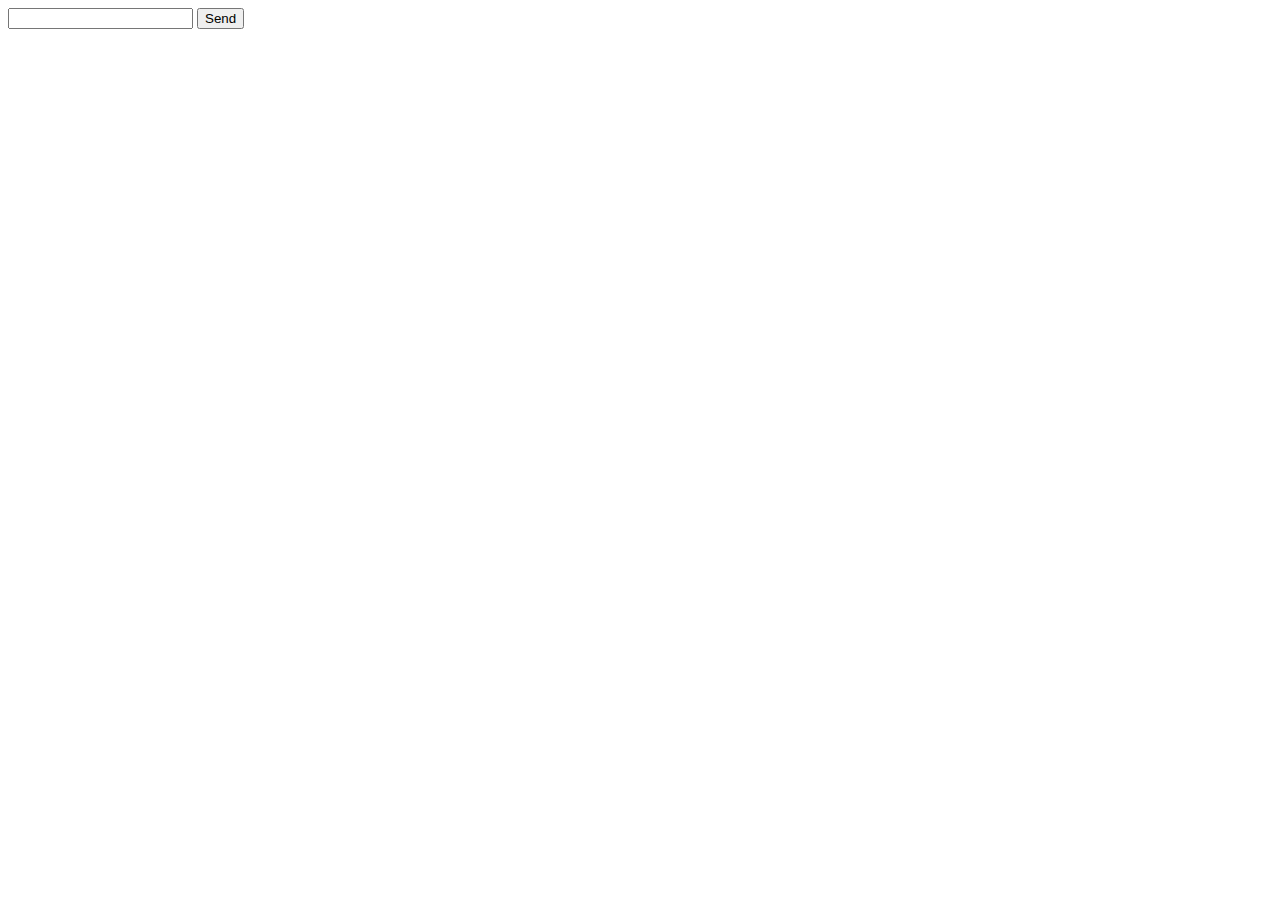
<file: websocket-demo/index.html>
<!doctype html>
<form name="publish">
  <input type="text" name="message" maxlength="50"/>
  <input type="submit" value="Send"/>
</form>

<div id="messages"></div>

<script>
let url = location.host == 'localhost' ?
  'ws://localhost:8080/ws' : location.host == 'javascript.local' ?
  `ws://javascript.local/article/websocket/chat/ws` : // dev integration with local site
  `wss://javascript.info/article/websocket/chat/ws`; // prod integration with javascript.info

let socket = new WebSocket(url);

// send message from the form
document.forms.publish.onsubmit = function() {
  let outgoingMessage = this.message.value;

  socket.send(outgoingMessage);
  return false;
};

// handle incoming messages
socket.onmessage = function(event) {
  let incomingMessage = event.data;
  showMessage(incomingMessage);
};

socket.onclose = event => console.log(`Closed ${event.code}`);

// show message in div#messages
function showMessage(message) {
  let messageElem = document.createElement('div');
  messageElem.textContent = message;
  document.getElementById('messages').prepend(messageElem);
}
</script>
</file>
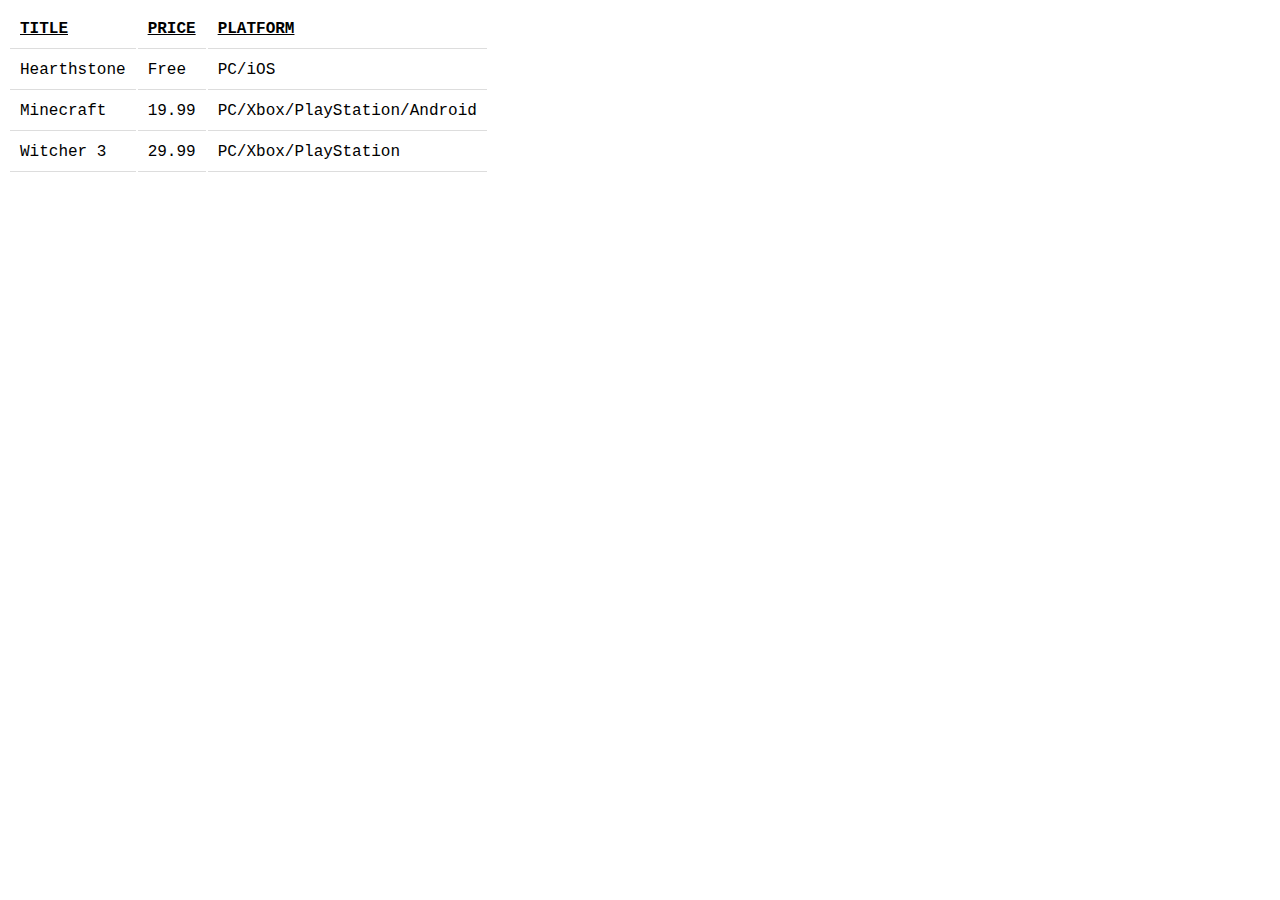
<file: xml/index.html>
<!DOCTYPE html>
<html>

<head>
	<title>Parcel Sandbox</title>
	<meta charset="UTF-8" />
	<link rel="stylesheet" href="src/style.css">
</head>

<body>
	<div id="app"></div>

	<script type="module" src="src/index.js">
	</script>
</body>

</html>
</file>
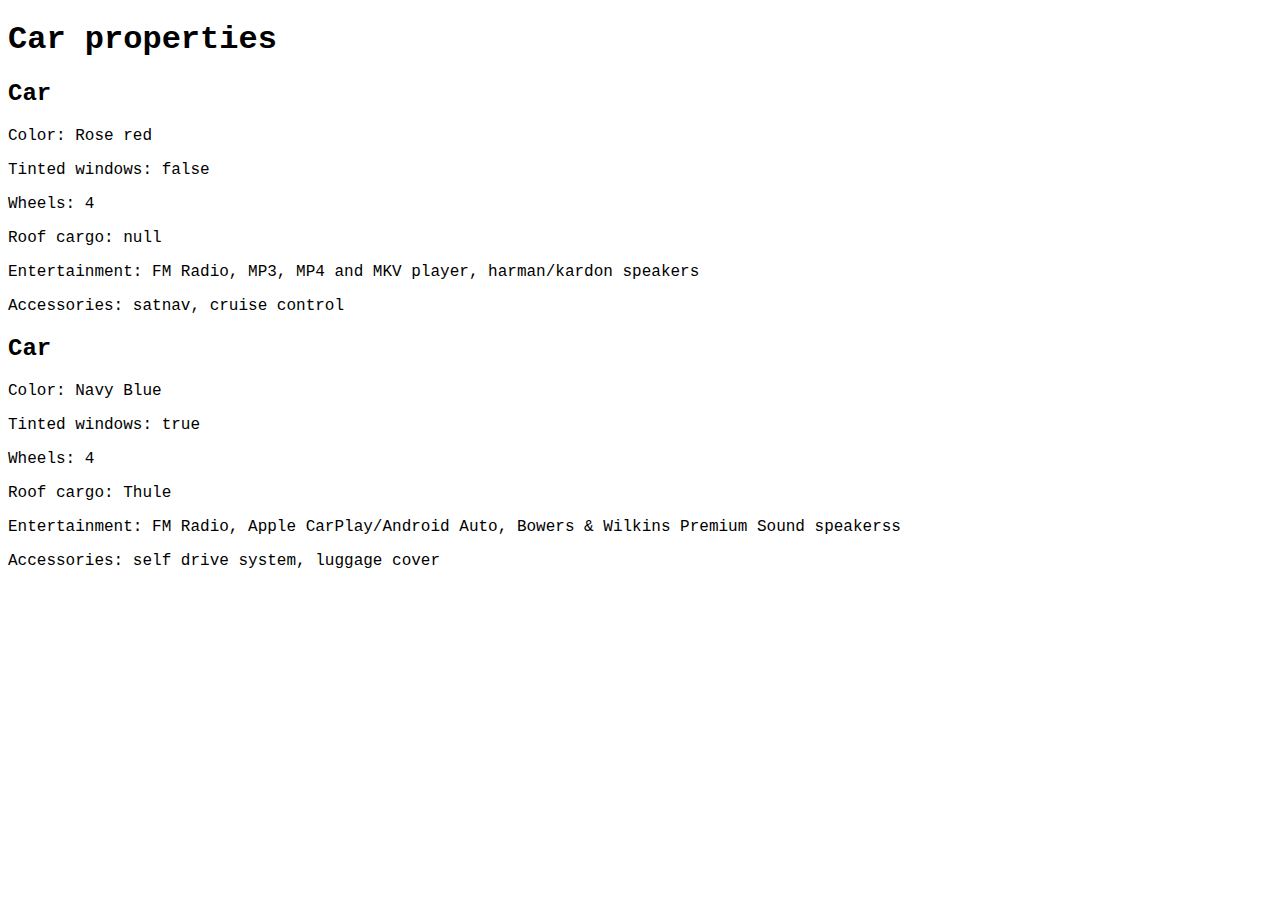
<file: codesandbox/Car/index.html>
<!DOCTYPE html>
<html>

<head>
	<title>Car properties</title>
	<meta charset="UTF-8" />
	<link rel="stylesheet" href="src/style.css">
</head>

<body>
	<div id="app"></div>

	<script type="module" src="src/index.js">
	</script>
</body>

</html>
</file>
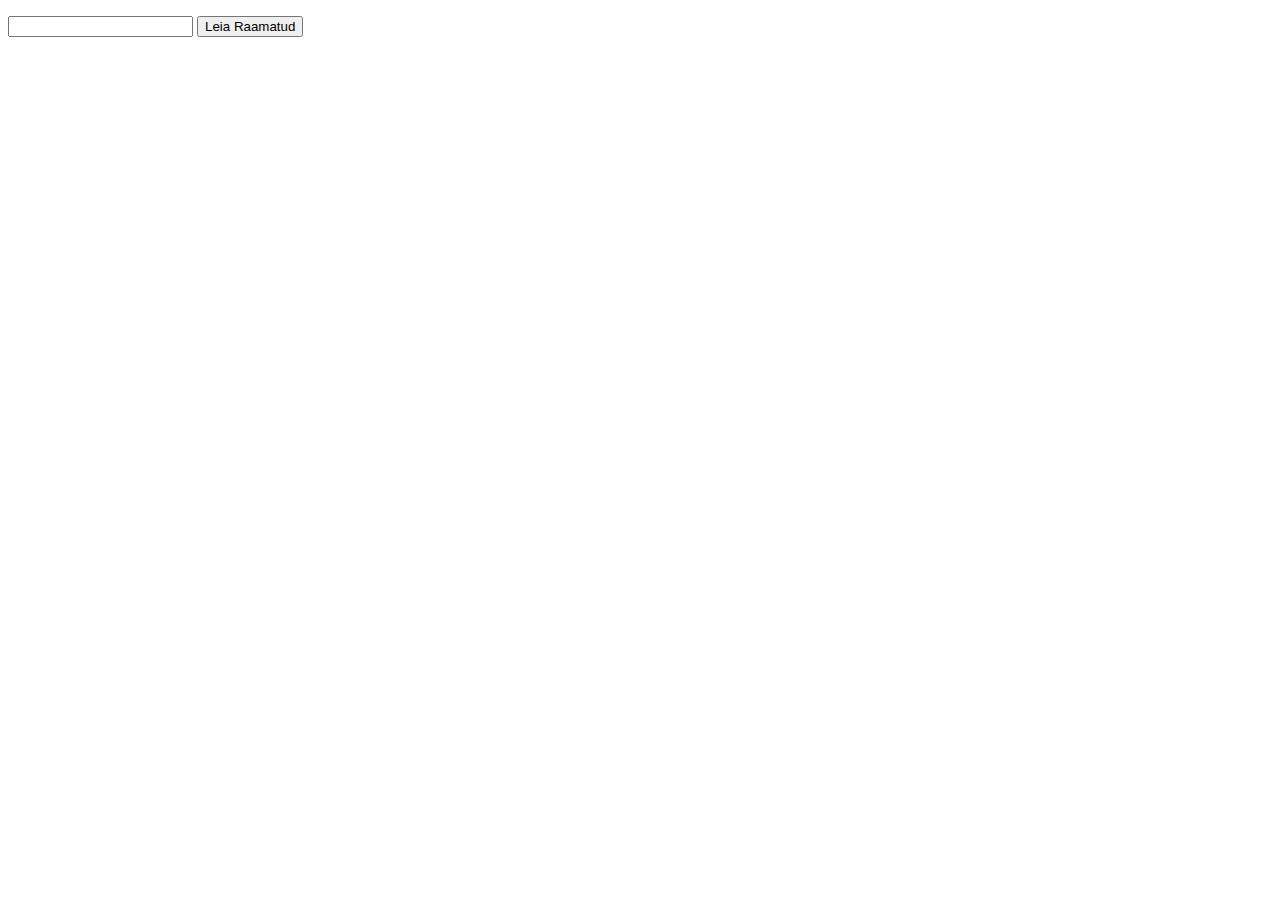
<file: codesandbox/book-api.html>
<!DOCTYPE html>
<html lang="en">
  <head>
    <meta charset="UTF-8" />
    <meta name="viewport" content="width=device-width, initial-scale=1.0" />
    <meta http-equiv="X-UA-Compatible" content="ie=edge" />
    <title>Static Template</title>
  </head>
  <body>
    <p id="demo"></p>
    <input type="search" id="searchString" />
    <button type="button" onclick="loadDoc()">Leia Raamatud</button>
    <script>
      function getTitles(bookDocs) {
        return bookDocs.map((obj) => obj.title);
      }
      function getAuthors(bookDocs) {
        return bookDocs.map((obj) => obj.author_name);
      }
      function getOutput(titles, authors) {
        let result = [];
        for (let i = 0; i < titles.length; i++) {
          const title = titles[i];
          const author = authors[i]?.join(", ");
          result.push(`<h1>${title}</h1><h5>${author}</h5>`);
        }
        return result;
      }
      function loadDoc() {
        const searchString = document.getElementById("searchString").value;
        const xtthp = new XMLHttpRequest();
        xtthp.onload = function () {
          console.log(this.responseText);
          const responseObject = JSON.parse(this.responseText);
          const titles = getTitles(responseObject.docs);
          const authors = getAuthors(responseObject.docs);
          document.getElementById("demo").innerHTML = getOutput(
            titles,
            authors
          );
        };
        xtthp.open(
          "GET",
          `http://openlibrary.org/search.json?q=${searchString}`
        );
        xtthp.send();
      }
    </script>
  </body>
</html>
</file>
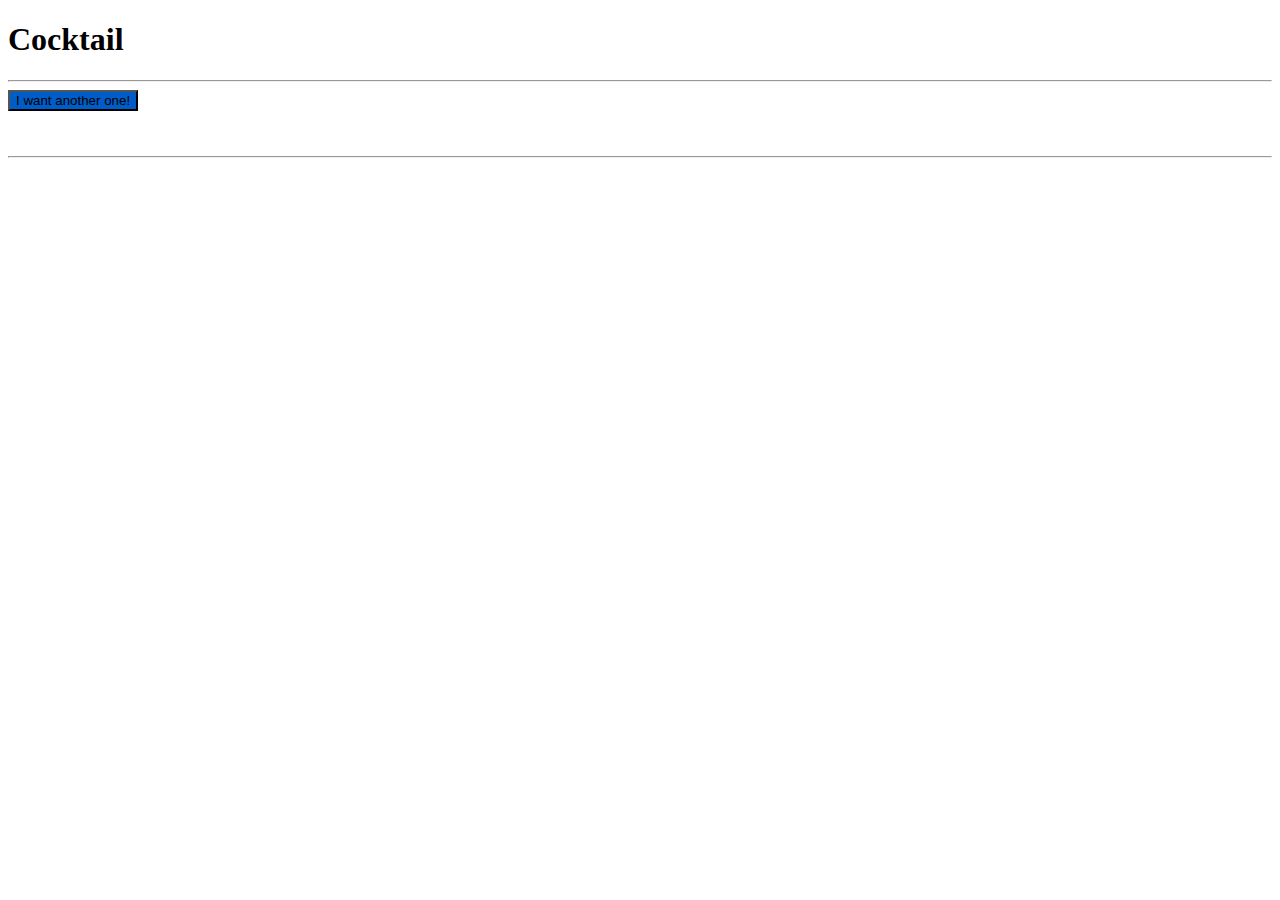
<file: codesandbox/drink-api.html>
<!DOCTYPE html>
<html lang="en">
  <head>
    <meta charset="UTF-8" />
    <meta name="viewport" content="width=device-width, initial-scale=1.0" />
    <meta http-equiv="X-UA-Compatible" content="ie=edge" />
    <title>Static Template</title>
  </head>
  <body>
    <h1>Cocktail</h1>
    <hr />
    <button
      style="background-color: #005dc8;"
      type="button"
      onclick="loadDoc()"
    >
      I want another one!
    </button>
    <h3 id="drink-name"></h3>
    <p id="drink-category"></p>
    <p id="drink-glass"></p>
    <p id="drink-ingredient"></p>
    <p id="drink-instructions"></p>
    <img id="drink-image" style="max-width: 300px; max-height: 300px;" />
    <hr />

    <script>
      function getAllIngredientsAndMeasurements(response) {
        let result = "";

        for (let index = 1; index < 16; index++) {
          const ingredient = response["strIngredient" + index];
          const measurement = response["strMeasure" + index];

          if (ingredient != null && measurement != null) {
            result += ingredient + " (" + measurement + "), ";
          }
        }
        return result.substring(0, result.length - 2);
      }

      function loadDoc() {
        const xhttp = new XMLHttpRequest();
        xhttp.onload = function () {
          var response = JSON.parse(this.responseText)["drinks"][0];

          document.getElementById("drink-name").innerHTML =
            response["strDrink"];
          document.getElementById("drink-category").innerHTML =
            "Category: " + response["strCategory"];
          document.getElementById("drink-glass").innerHTML =
            "Preferred glass: " + response["strGlass"];
          document.getElementById("drink-ingredient").innerHTML =
            "Ingredients and measurements: " +
            getAllIngredientsAndMeasurements(response);
          document.getElementById("drink-instructions").innerHTML =
            "Instructions: " + response["strInstructions"];
          document.getElementById("drink-image").src =
            response["strDrinkThumb"];
        };
        xhttp.open(
          "GET",
          "https://www.thecocktaildb.com/api/json/v1/1/random.php"
        );
        xhttp.send();
      }
    </script>
  </body>
</html>
</file>
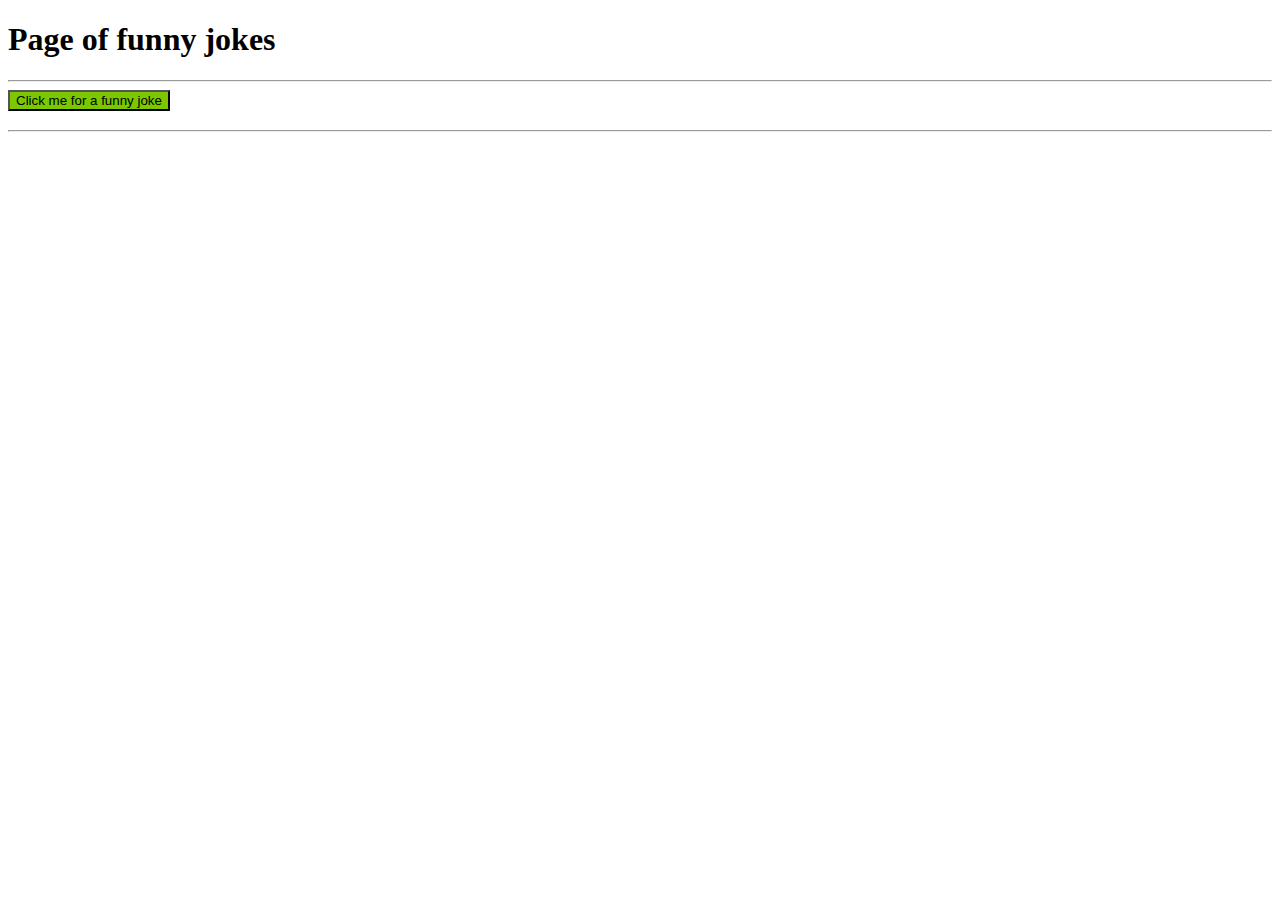
<file: codesandbox/jokes-api.html>
<!DOCTYPE html>
<html lang="en">
  <head>
    <meta charset="UTF-8" />
    <meta name="viewport" content="width=device-width, initial-scale=1.0" />
    <meta http-equiv="X-UA-Compatible" content="ie=edge" />
    <title>Static Template</title>
  </head>
  <body>
    <h1>Page of funny jokes</h1>
    <hr />
    <button
      style="background-color: #7bc800;"
      type="button"
      onclick="loadDoc()"
    >
      Click me for a funny joke
    </button>
    <h3 id="category"></h3>
    <p id="joke"></p>
    <p id="setup"></p>
    <p id="delivery"></p>
    <hr />

    <script>
      function loadDoc() {
        const xhttp = new XMLHttpRequest();
        xhttp.onload = function () {
          var response = JSON.parse(this.responseText);
          document.getElementById("category").innerHTML = "";
          document.getElementById("joke").innerHTML = "";
          document.getElementById("setup").innerHTML = "";
          document.getElementById("delivery").innerHTML = "";

          if (response.hasOwnProperty("category")) {
            document.getElementById("category").innerHTML =
              "Category: " + response["category"];
          }
          if (response.hasOwnProperty("joke")) {
            document.getElementById("joke").innerHTML = response["joke"];
          }
          if (response.hasOwnProperty("setup")) {
            document.getElementById("setup").innerHTML = response["setup"];
          }
          if (response.hasOwnProperty("delivery")) {
            document.getElementById("delivery").innerHTML =
              response["delivery"];
          }
        };
        xhttp.open("GET", "https://v2.jokeapi.dev/joke/Any?safe-mode");
        xhttp.send();
      }
    </script>
  </body>
</html>
</file>
<file: xml/src/style.css>
body {
    font-family: 'Courier New', Courier, monospace;
  }
  
th, td {
padding: 10px;
text-align: left;
border-bottom: 1px solid #ddd;

}

th {
text-decoration: underline;
text-transform: uppercase;
}
</file>
<file: codesandbox/Car/src/style.css>
body {
    font-family: 'Courier New', Courier, monospace;
  }
</file>
